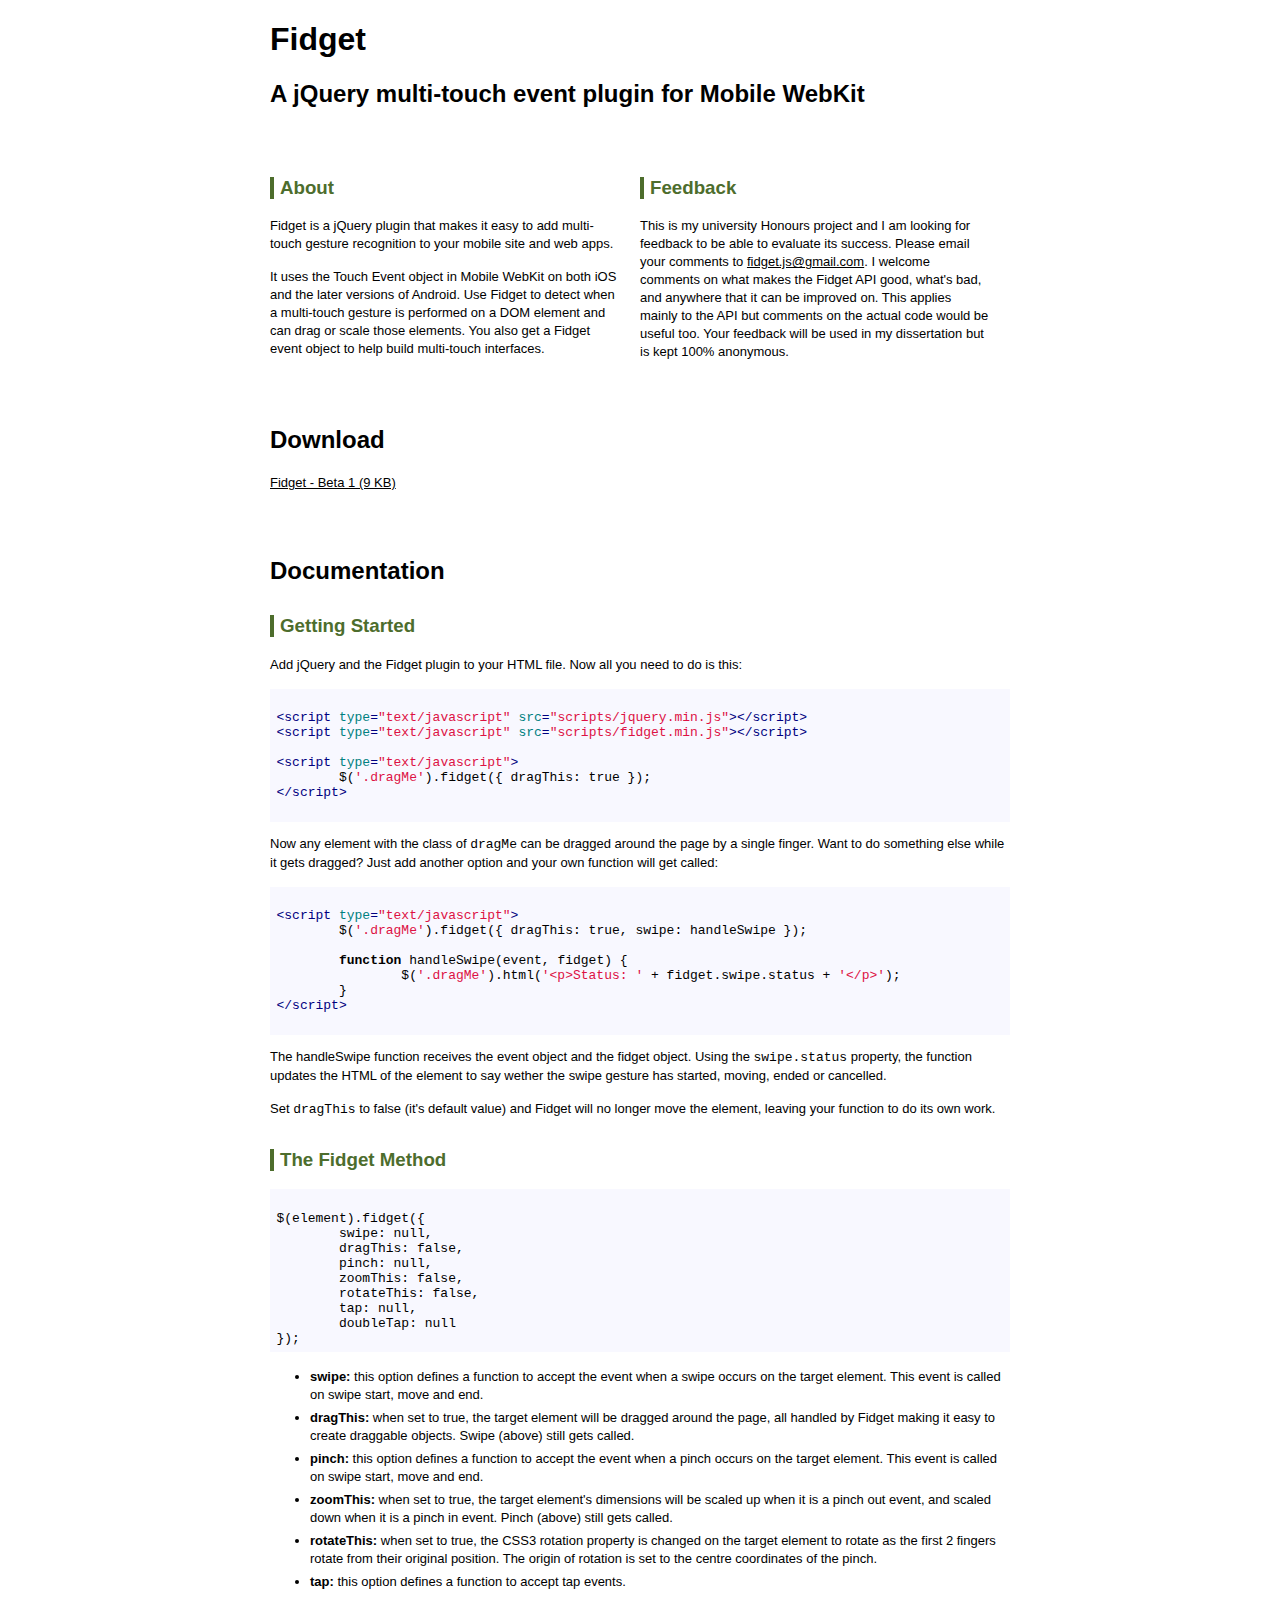
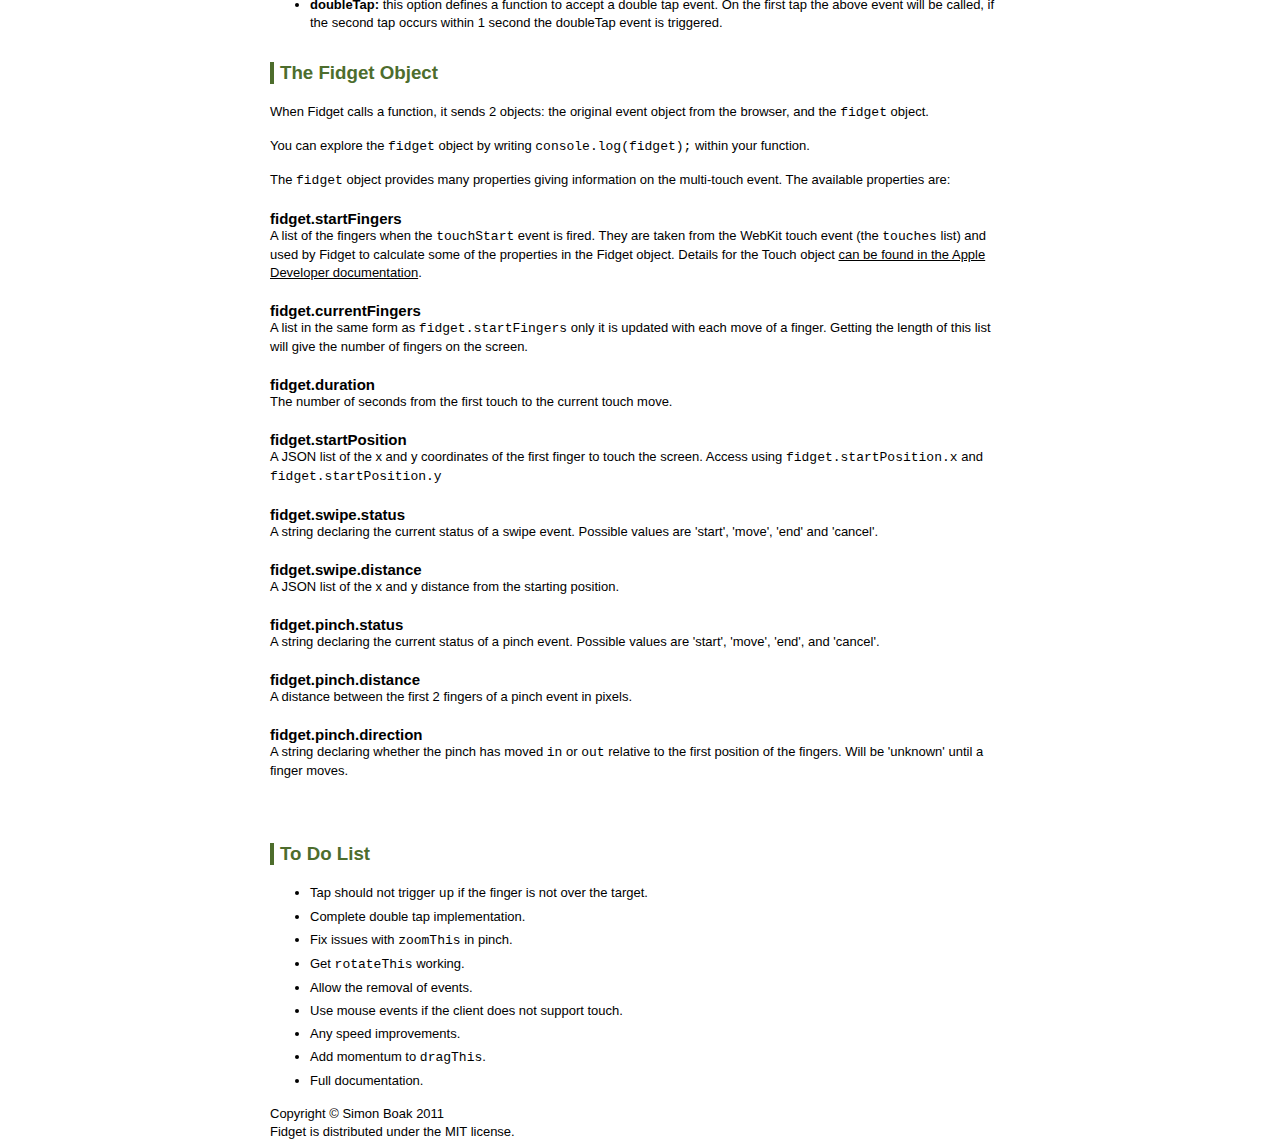
<file: index.html>
<!DOCTYPE html>
<html>
<head>
	<title>Fidget - JavaScript Multi-Touch Event Library for Mobile WebKit</title>
	
	<link rel="stylesheet" type="text/css" href="styles/style.css" />
	<link rel="stylesheet" type="text/css" href="styles/github.css" />
	
	<script type="text/javascript" src="scripts/highlight.pack.js"></script>
	<script type="text/javascript">
		hljs.initHighlightingOnLoad();
	</script>
	
	<script type="text/javascript">
	  var _gaq = _gaq || [];
	  _gaq.push(['_setAccount', 'UA-2041597-3']);
	  _gaq.push(['_trackPageview']);
	  (function() {
	    var ga = document.createElement('script'); ga.type = 'text/javascript'; ga.async = true;
	    ga.src = ('https:' == document.location.protocol ? 'https://ssl' : 'http://www') + '.google-analytics.com/ga.js';
	    var s = document.getElementsByTagName('script')[0]; s.parentNode.insertBefore(ga, s);
	  })();
	</script>
</head>
<body>
<div id="wrapper">

	<header>
		<h1>Fidget</h1>
		<h2>A jQuery multi-touch event plugin for Mobile WebKit</h2>
	</header>
	
	
	<section id="intro">
		<article id="about" class="column">
			<h3>About</h3>
			<p>Fidget is a jQuery plugin that makes it easy to add multi-touch gesture recognition to your mobile site and web apps.</p>
			<p>It uses the Touch Event object in Mobile WebKit on both iOS and the later versions of Android. Use Fidget to detect when a multi-touch gesture is performed on a DOM element and can drag or scale those elements. You also get a Fidget event object to help build multi-touch interfaces.</p>
		</article>
		
		<article id="feedback" class="column">
			<h3>Feedback</h3>
			<p>This is my university Honours project and I am looking for feedback to be able to evaluate its success. Please email your comments to <a href="mailto:fidget.js@gmail.com">fidget.js@gmail.com</a>. I welcome comments on what makes the Fidget API good, what's bad, and anywhere that it can be improved on. This applies mainly to the API but comments on the actual code would be useful too. Your feedback will be used in my dissertation but is kept 100% anonymous.</p>
		</article>
	</section>
	
	
	<section id="panel">
		<article id="download" class="column">
			<h2>Download</h2>
			<p><a href="scripts/jquery.fidget.beta.1.js.txt" class="button">Fidget - Beta 1 (9 KB)</a></p>
		</article>
		
		<!--<article id="share" class="column">
			<h2>Share</h2>
			<p>Spread the word.</p>
		</article>-->
	</section>
	
	
	
	<section id="docs">
		<h2>Documentation</h2>
		<article id="gettingStarted">
			<h3>Getting Started</h3>
			<p>Add jQuery and the Fidget plugin to your HTML file. Now all you need to do is this:</p>
			<pre><code>
&lt;script type="text/javascript" src="scripts/jquery.min.js"&gt;&lt;/script&gt;
&lt;script type="text/javascript" src="scripts/fidget.min.js"&gt;&lt;/script&gt;

&lt;script type="text/javascript"&gt;
	$('.dragMe').fidget({ dragThis: true });
&lt;/script&gt;
			</code></pre>
			
			<p>Now any element with the class of <code>dragMe</code> can be dragged around the page by a single finger. Want to do something else while it gets dragged? Just add another option and your own function will get called:</p>
			
			<pre><code>
&lt;script type="text/javascript"&gt;
	$('.dragMe').fidget({ dragThis: true, swipe: handleSwipe });

	function handleSwipe(event, fidget) {
		$('.dragMe').html('&lt;p&gt;Status: ' + fidget.swipe.status + '&lt;/p&gt;');
	}
&lt;/script&gt;
			</code></pre>
			
			<p>The handleSwipe function receives the event object and the fidget object. Using the <code>swipe.status</code> property, the function updates the HTML of the element to say wether the swipe gesture has started, moving, ended or cancelled.</p>
			<p>Set <code>dragThis</code> to false (it's default value) and Fidget will no longer move the element, leaving your function to do its own work.</p>
		</article>
		
		
		
		
		<article id="methods">
			<h3>The Fidget Method</h3>
			<p></p>
<pre><code class="javascript">
$(element).fidget({
	swipe: null,
	dragThis: false,
	pinch: null,
	zoomThis: false,
	rotateThis: false,
	tap: null,
	doubleTap: null
});
</code></pre>
			<ul>
				<li><strong>swipe:</strong> this option defines a function to accept the event when a swipe occurs on the target element. This event is called on swipe start, move and end.</li>
				<li><strong>dragThis:</strong> when set to true, the target element will be dragged around the page, all handled by Fidget making it easy to create draggable objects. Swipe (above) still gets called.</li>
				<li><strong>pinch:</strong> this option defines a function to accept the event when a pinch occurs on the target element. This event is called on swipe start, move and end.</li>
				<li><strong>zoomThis:</strong> when set to true, the target element's dimensions will be scaled up when it is a pinch out event, and scaled down when it is a pinch in event. Pinch (above) still gets called.</li>
				<li><strong>rotateThis:</strong> when set to true, the CSS3 rotation property is changed on the target element to rotate as the first 2 fingers rotate from their original position. The origin of rotation is set to the centre coordinates of the pinch.</li>
				<li><strong>tap:</strong> this option defines a function to accept tap events.</li>
				<li><strong>doubleTap:</strong> this option defines a function to accept a double tap event. On the first tap the above event will be called, if the second tap occurs within 1 second the doubleTap event is triggered.</li>
			</ul>
		</article>
		
		
		
		<article id="objects">
			<h3>The Fidget Object</h3>
			<p>When Fidget calls a function, it sends 2 objects: the original event object from the browser, and the <code>fidget</code> object.</p>
			<p>You can explore the <code>fidget</code> object by writing <code>console.log(fidget);</code> within your function.</p> 
			<p>The <code>fidget</code> object provides many properties giving information on the multi-touch event. The available properties are:</p>
			
			<h4>fidget.startFingers</h4>
			<p>A list of the fingers when the <code>touchStart</code> event is fired. They are taken from the WebKit touch event (the <code>touches</code> list) and used by Fidget to calculate some of the properties in the Fidget object. Details for the Touch object <a href="http://developer.apple.com/library/safari/#documentation/UserExperience/Reference/TouchEventClassReference/TouchEvent/TouchEvent.html" target="_blank">can be found in the Apple Developer documentation</a>.</p>
			
			<h4>fidget.currentFingers</h4>
			<p>A list in the same form as <code>fidget.startFingers</code> only it is updated with each move of a finger. Getting the length of this list will give the number of fingers on the screen.</p>
			
			<h4>fidget.duration</h4>
			<p>The number of seconds from the first touch to the current touch move.</p>
			
			<h4>fidget.startPosition</h4>
			<p>A JSON list of the x and y coordinates of the first finger to touch the screen. Access using <code>fidget.startPosition.x</code> and <code>fidget.startPosition.y</code></p>
			
			<h4>fidget.swipe.status</h4>
			<p>A string declaring the current status of a swipe event. Possible values are 'start', 'move', 'end' and 'cancel'.</p>
			
			<h4>fidget.swipe.distance</h4>
			<p>A JSON list of the x and y distance from the starting position.</p>
			
			<h4>fidget.pinch.status</h4>
			<p>A string declaring the current status of a pinch event. Possible values are 'start', 'move', 'end', and 'cancel'.</p>
			
			<h4>fidget.pinch.distance</h4>
			<p>A distance between the first 2 fingers of a pinch event in pixels.</p>
			
			<h4>fidget.pinch.direction</h4>
			<p>A string declaring whether the pinch has moved <code>in</code> or <code>out</code> relative to the first position of the fingers. Will be 'unknown' until a finger moves.</p>
		</article>
		
	
	
	</section>
	
	
	
	
	
	
	
	<section id="extras">
		<article id="todo">
			<h3>To Do List</h3>
			<ul>
				<li>Tap should not trigger <code>up</code> if the finger is not over the target.</li>
				<li>Complete double tap implementation.</li>
				<li>Fix issues with <code>zoomThis</code> in pinch.</li>
				<li>Get <code>rotateThis</code> working.</li>
				<li>Allow the removal of events.</li>
				<li>Use mouse events if the client does not support touch.</li>
				<li>Any speed improvements.</li>
				<li>Add momentum to <code>dragThis</code>.</li>
				<li>Full documentation.</li>
			</ul>
		</article>
	</section>
	
	
	
	
	
	
	<footer><p>Copyright &copy; Simon Boak 2011<br />Fidget is distributed under the MIT license.</p></footer>
	
</div>
</body>
</html>
</file>
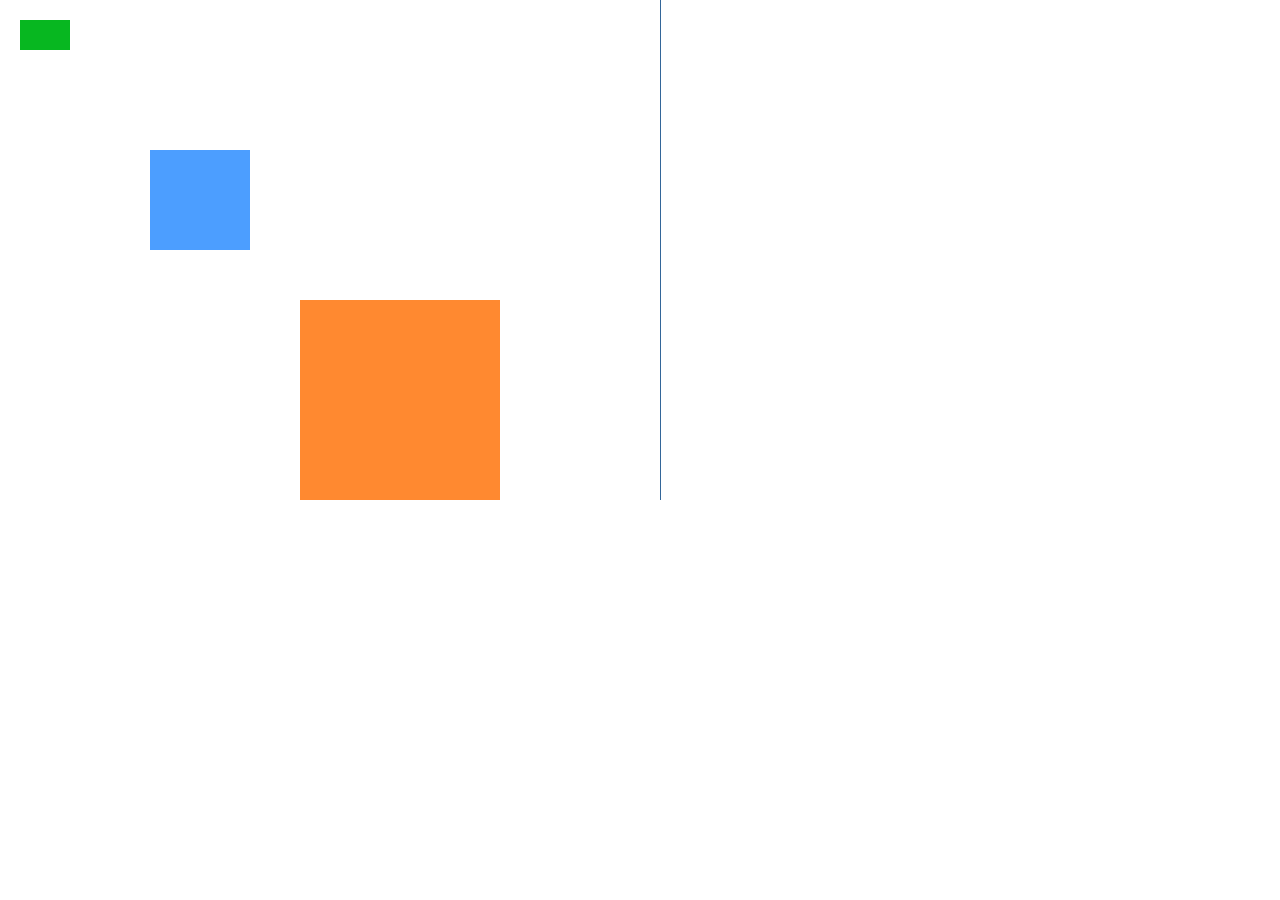
<file: demo.html>
<!DOCTYPE html>
<html>
<head>
	<title>Fidget</title>
	
	<link rel="stylesheet" type="text/css" href="css/style.css" />
	
	<script src="js/jquery-1.6.4.min.js" type="text/javascript"></script>
	<script src="js/jquery.fidget.alpha.js" type="text/javascript"></script>
	
	<script type="text/javascript">
		$(document).ready(function() {
			// Clear the log box
			$('#console').empty();
		
			$('#box').fidget({
				swipe: handleSwipe,
				dragThis: true
			});
			
			$('#pinch').fidget({
				pinch: handlePinch,
				zoomThis: true,
				dragThis: true
			});
			
			$('#tap').fidget({
				tap: handleTap
			});
		});
		
		
		
		var x = 150;
		var y = 150;
		var newX, newY;
		
		
		
		function handleSwipe(event, fidget) {
			$('#console').append(fidget.swipe.shouldHaveMomentum + '<br />');
		}
		
		
		
		function handlePinch(event, fidget) {
			
			$('#console').append(fidget.pinch.direction + '<br />');
			
		}
		
		
		function handleTap(event, fidget) {
			$('#console').append(fidget.tap.status + '<br />');
		}
	</script>
	
	
</head>
<body>

	<div id="tap"></div>
	
	<div id="doubleTap"></div>

	<div id="box"></div>
	
	<div id="pinch"></div>
	
	<div id="console"><p>Log</p></div>

</body>
</html>
</file>
<file: styles/style.css>
body {
	margin: 0;
	padding: 0;
	font-family: Helvetica, Arial, sans-serif;
	font-size: 100%;
}

a img {
	border: 0;
}






/* === Basic Typography === */

h1 {
	
}


h2 {

}


h3 {
	border-left-color: #4d6d2c;
	border-left-style: solid;
	border-left-width: 4px;
	padding-left: 6px;
	color: #4d6d2d;
}


h4 {
	margin-bottom: 0px;
	font-size: 15px;
	font-weight: bold;
}


p {
	margin-top: 0;
	margin-bottom: 15px;
	line-height: 18px;
	font-size: 13px;
	color: #000;
}


ul {
	margin-bottom: 15px;
}


li {
	margin-bottom:5px;
	line-height: 18px;
	font-size: 13px;
	color: #000;
}


a,
a:link {
	color: #000;
	text-decoration: underline;
}

a:visited {
	color: #000;
}

a:hover,
a:active {
	color: #333;
}


.button {
}


/* === Layout === */

#wrapper {
	width: 740px;
	margin: 0 auto;
}


header {
	width: 940px;
	margin-bottom: 20px;
}


section {
	clear: both;
	padding-top: 30px;
}


.column {
	width: 350px;
	float: left;
	margin-right: 20px;
}


#docs article h3 {
	margin-top: 30px;
}
</file>
<file: styles/github.css>
/*

github.com style (c) Vasily Polovnyov <vast@whiteants.net>

*/

pre code {
  display: block; padding: 0.5em;
  color: #000;
  background: #f8f8ff
}

pre .comment,
pre .template_comment,
pre .diff .header,
pre .javadoc {
  color: #998;
  font-style: italic
}

pre .keyword,
pre .css .rule .keyword,
pre .winutils,
pre .javascript .title,
pre .lisp .title,
pre .subst {
  color: #000;
  font-weight: bold
}

pre .number,
pre .hexcolor {
  color: #40a070
}

pre .string,
pre .tag .value,
pre .phpdoc,
pre .tex .formula {
  color: #d14
}

pre .title,
pre .id {
  color: #900;
  font-weight: bold
}

pre .javascript .title,
pre .lisp .title,
pre .subst {
  font-weight: normal
}

pre .class .title,
pre .haskell .label,
pre .tex .command {
  color: #458;
  font-weight: bold
}

pre .tag,
pre .tag .title,
pre .rules .property,
pre .django .tag .keyword {
  color: #000080;
  font-weight: normal
}

pre .attribute,
pre .variable,
pre .instancevar,
pre .lisp .body {
  color: #008080
}

pre .regexp {
  color: #009926
}

pre .class {
  color: #458;
  font-weight: bold
}

pre .symbol,
pre .ruby .symbol .string,
pre .ruby .symbol .keyword,
pre .ruby .symbol .keymethods,
pre .lisp .keyword,
pre .tex .special,
pre .input_number {
  color: #990073
}

pre .builtin,
pre .built_in,
pre .lisp .title {
  color: #0086b3
}

pre .preprocessor,
pre .pi,
pre .doctype,
pre .shebang,
pre .cdata {
  color: #999;
  font-weight: bold
}

pre .deletion {
  background: #fdd
}

pre .addition {
  background: #dfd
}

pre .diff .change {
  background: #0086b3
}

pre .chunk {
  color: #aaa
}

pre .tex .formula {
  opacity: 0.5;
}
</file>
<file: css/style.css>
body {
	position: relative;
	margin: 0;
	padding: 0;
}

#box {
	position: absolute;
	top: 150px;
	left: 150px;
	background-color: #4c9eff;
	height: 100px;
	width: 100px;
}


#pinch {
	position: absolute;
	top: 300px;
	left: 300px;
	background-color: #ff8930;
	height: 200px;
	width: 200px;
}


#console {
	position: absolute;
	top: 0;
	left: 660px;
	width: 300px;
	height: 500px;
	border-left: 1px solid #336699;
	padding-left: 7px;
	font-family: CourierNewPSMT;
	font-size: 11px;
}


#tap {
	position: absolute;
	top: 20px;
	left: 20px;
	width: 50px;
	height: 30px;
	background-color: #07b720;
}
</file>
